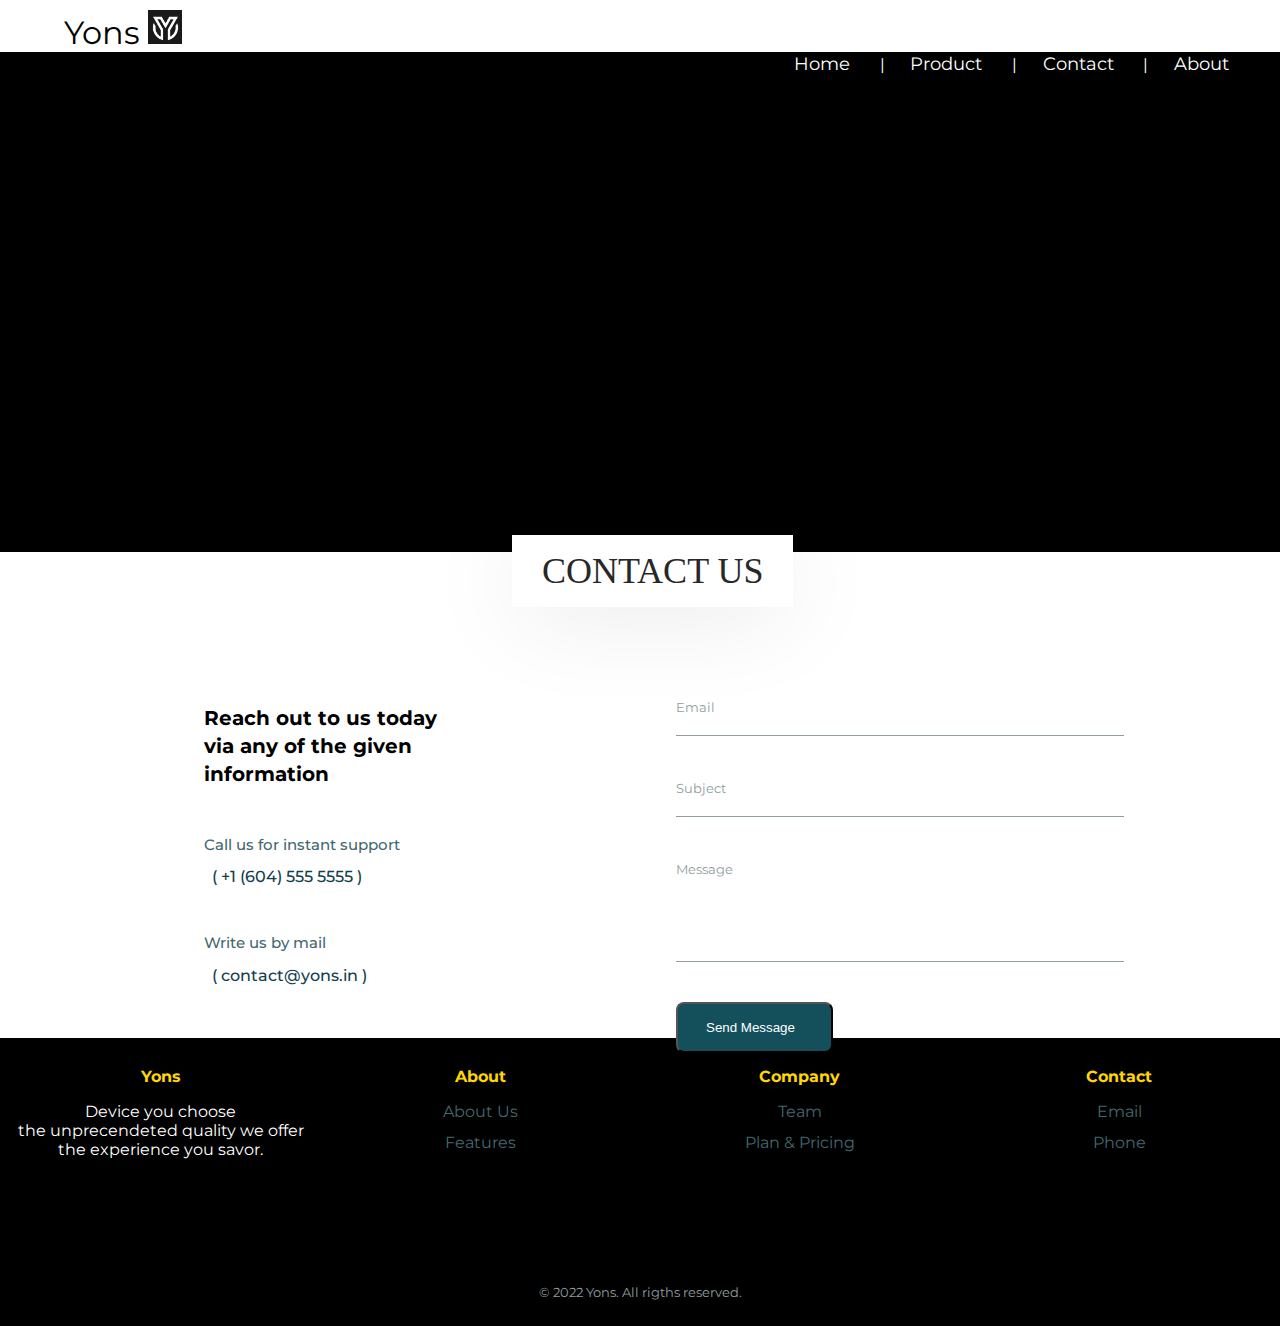
<file: html_projects/yons_walkman_1.2/contact.html>
<!DOCTYPE html>
<!-- 

https://raw.githack.com/
https://raw.githack.com/simarpreetJava/learningJava/master/html_projects/yons_walkman_1.2/contact.html
-->
<html>
	<head>
	<title>Yons - Connect with us!</title>    
		
	<meta charset="UTF-8">
	<meta name="description" content="Yons Walkman Player Project -- Diploma">
	<meta name="keywords" content="Diploma, Simarpreet, Kaur, Yons, Walkman, Player, AF, 54, Open Source, Canada">
	<meta name="author" content="Simarpreet Kaur">
	<meta name="viewport" content="width=device-width, initial-scale=1.0">
		
		<link href="https://fonts.googleapis.com/css?family=Montserrat" rel="stylesheet" />
	<!--    styles-->
		<link rel="stylesheet" href="css/style.css" />
	</head>
	
	<body>
	
	<!-- pop img -->
		<section id="contactUs">
		</section>
		
		<div class="pageTitle h1">
			<h1> Contact Us</h1>
		</div>
			
		<!--general info + contact form     -->
		<section class="contact_section contact__container centered" id="contact">
		
			<!--general info: phone num + email -->
			<div class="contact_container grid">
				<div class="contact__box">
					<h2 class="section__title">
						Reach out to us today <br> via any of the given <br> information
					</h2>
	
					<div class="contact__data">
						<div class="contact__information">
							<h3 class="contact__subtitle">Call us for instant support</h3>
							<span class="contact__description">
								<i class="ri-phone-line contact__icon"></i>
								( +1 (604) 555 5555 )
							</span>
						</div>
	
						<div class="contact__information">
							<h3 class="contact__subtitle">Write us by mail</h3>
							<span class="contact__description">
								<i class="ri-mail-line contact__icon"></i>
								( contact@yons.in )
							</span>
						</div>
					</div>
				</div>
	
				<!-- form: email + subj + msg   -->
				<form action="" class="contact__form">
					<div class="contact__inputs">
						<div class="contact__content">
							<input type="email" placeholder=" " class="contact__input">
							<label for="" class="contact__label">Email</label>
						</div>
	
						<div class="contact__content">
							<input type="text" placeholder=" " class="contact__input">
							<label for="" class="contact__label">Subject</label>
						</div>
	
						<div class="contact__content contact__area">
							<textarea name="message" placeholder=" " class="contact__input"></textarea>                              
							<label for="" class="contact__label">Message</label>
						</div>
					</div>
	
					<button class="button-contact button--flex">
						Send Message
						<i class="ri-arrow-right-up-line button__icon"></i>
					</button>
				</form>
			</div>
		</section>
		
		<!--    script: header + footer-->
		<script src="js/script.js"></script>
	</body>
</html>
</file>
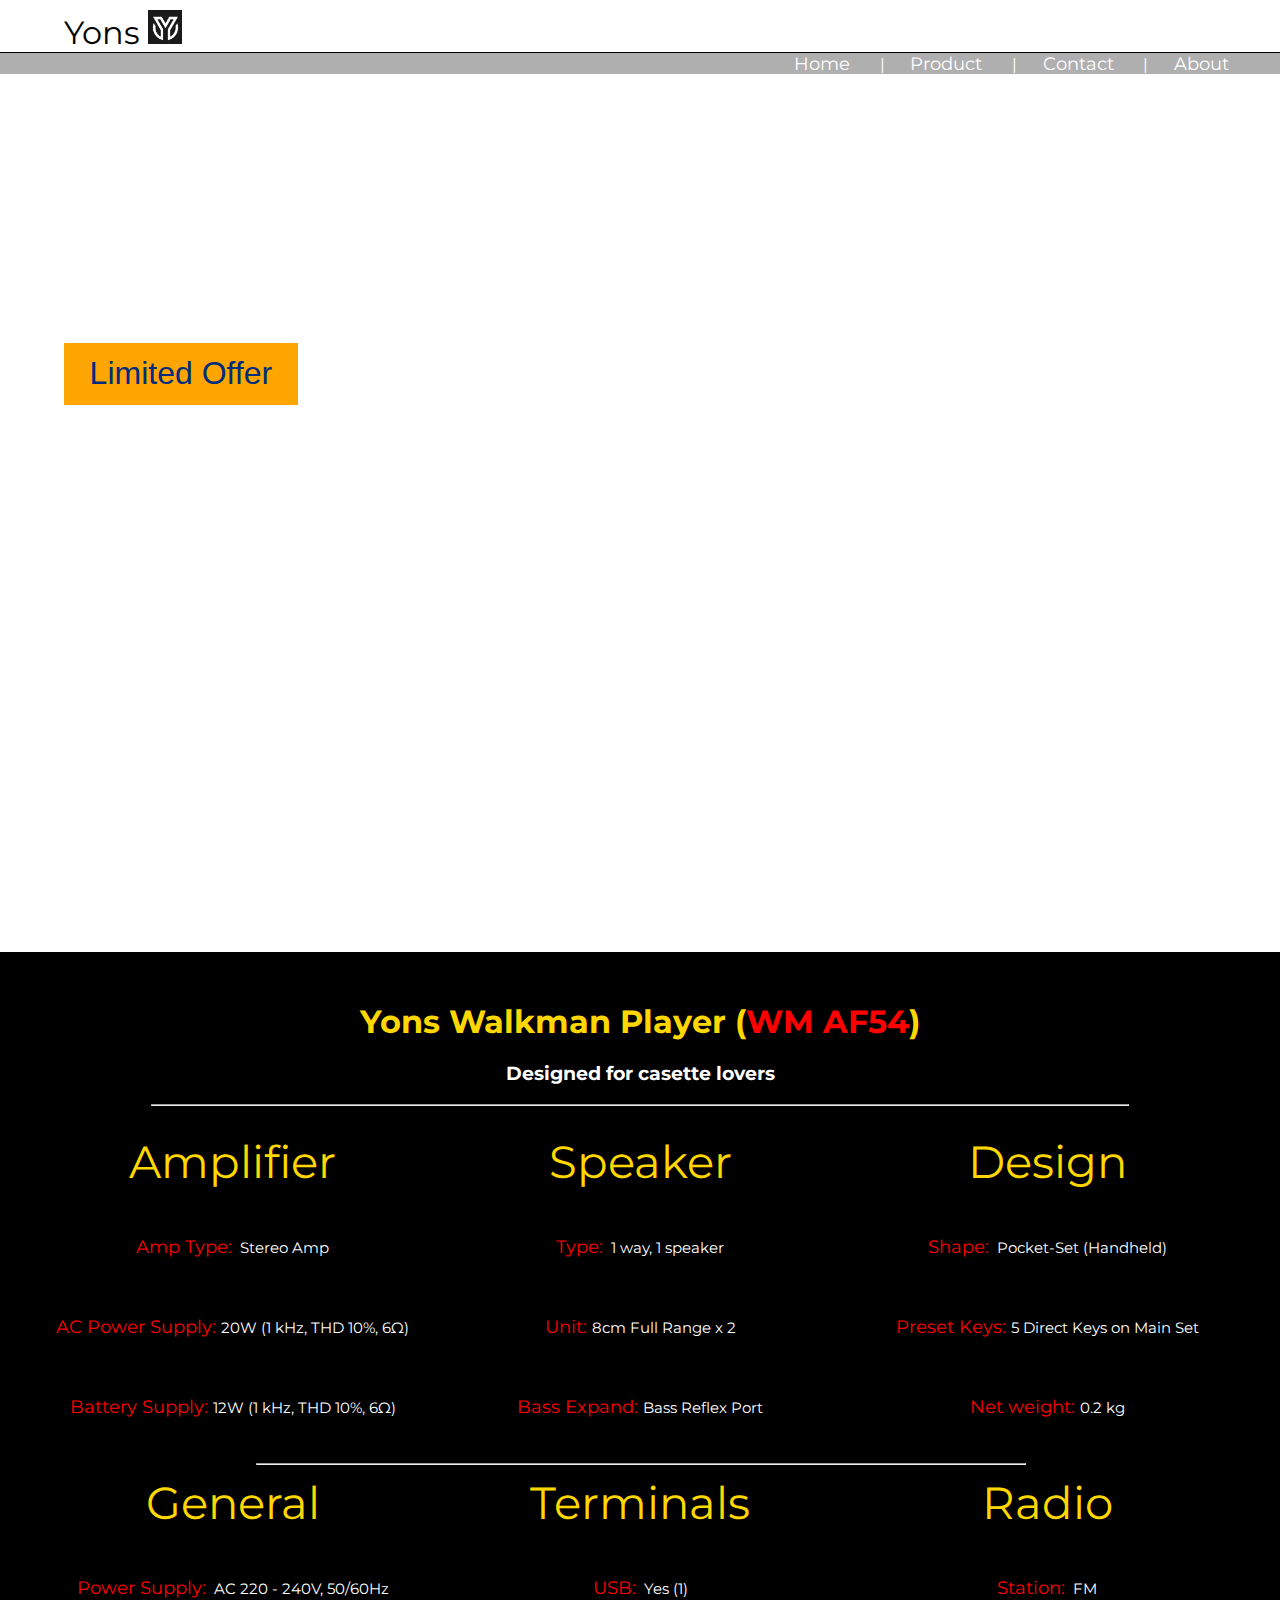
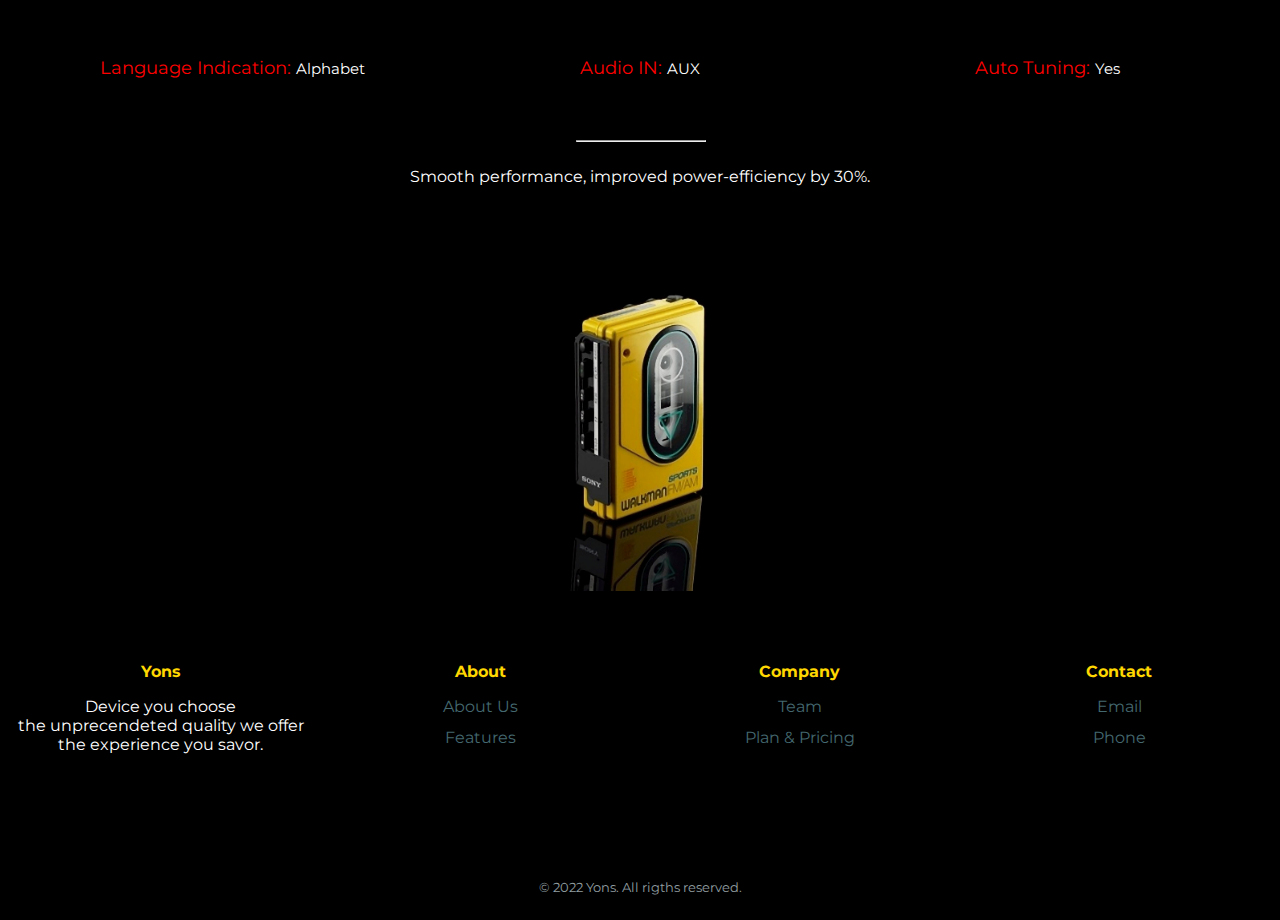
<file: html_projects/yons_walkman_1.2/product.html>
<!DOCTYPE html>
<!-- 

https://raw.githack.com/
https://raw.githack.com/simarpreetJava/learningJava/master/html_projects/yons_walkman_1.2/product.html
-->
<html>
<head>
<title>Yons - WM AF54</title>  
  <meta charset="UTF-8">
  <meta name="description" content="Yons Walkman Player Project -- Diploma">
  <meta name="keywords" content="Diploma, Simarpreet, Kaur, Yons, Walkman, Player, AF, 54, Open Source, Canada">
  <meta name="author" content="Simarpreet Kaur">
  <meta name="viewport" content="width=device-width, initial-scale=1.0">
    
    <link href="https://fonts.googleapis.com/css?family=Montserrat" rel="stylesheet" />
<!--    styles-->
    <link rel="stylesheet" href="./css/slider.css" />
    <link rel="stylesheet" href="./css/style.css" />
  </head>

<body>
   <!--pop img-->
    <section id="product">
		<input type="button" onclick="window.location.href='#call-to-action'" value="Limited Offer" id="btn-call-to-action" />
		<p id="txt-retro">For $<span id="txt-retro-size">599</p>
    </section>
 
<!--    specification section-->
    <main id="base">
		
        <section class="content">
            <h1 id="txt-prod-h1">
				Yons Walkman Player (<span class = "txt-red">WM AF54</span>)
			</h1>
			
            <h3>Designed for casette lovers</h3>
            <hr>
            
			<!-- features: Amplifier | Speaker | Design-->
			<div class="flex-container">
                <div class="grid-item">
					<span id="specs-desc">Amplifier</span>
					
					<br>
					<span id= "specs-desc-type">Amp Type:</span> 
					<span id="specs-desc-value">Stereo Amp</span>
					
					<br> 
					<span id= "specs-desc-type">AC Power Supply: </span> 
					<span id="specs-desc-value">20W (1 kHz, THD 10%, 6Ω)</span>
					<br>
					<span id= "specs-desc-type">Battery Supply: </span> 
					<span id="specs-desc-value">12W (1 kHz, THD 10%, 6Ω)</span>
				</div>
				
                <div class="grid-item">
					<span id="specs-desc">Speaker</span>
					
					<br>
					<span id= "specs-desc-type">Type:</span> 
					<span id="specs-desc-value">1 way, 1 speaker</span>
					
					<br> 
					<span id= "specs-desc-type">Unit: </span> 
					<span id="specs-desc-value">8cm Full Range x 2</span>
					<br>
					<span id= "specs-desc-type">Bass Expand: </span> 
					<span id="specs-desc-value">Bass Reflex Port</span>
					
				</div>
				    
                <div class="grid-item">
					<span id="specs-desc">Design</span>
					
					<br>
					<span id= "specs-desc-type">Shape:</span> 
					<span id="specs-desc-value">Pocket-Set (Handheld) </span>
					
					<br> 
					<span id= "specs-desc-type">Preset Keys: </span> 
					<span id="specs-desc-value">5 Direct Keys on Main Set</span>
					<br>
					<span id= "specs-desc-type">Net weight: </span> 
					<span id="specs-desc-value">0.2 kg</span>
				</div>
            </div>
			<hr id = "hr-long">
			
			<!-- features: General | Terminal | Radio-->
			<div class="flex-container">
                <div class="grid-item">
					<span id="specs-desc">General</span>
					
					<br>
					<span id= "specs-desc-type">Power Supply:</span> 
					<span id="specs-desc-value">AC 220 - 240V, 50/60Hz</span>
					
					<br> 
					<span id= "specs-desc-type">Language Indication: </span> 
					<span id="specs-desc-value">Alphabet</span>
				</div>
            
				<div class="grid-item">
					<span id="specs-desc">Terminals</span>
					<br>
					<span id= "specs-desc-type">USB:</span> 
					<span id="specs-desc-value">Yes (1)</span>
					
					<br> 
					<span id= "specs-desc-type">Audio IN: </span> 
					<span id="specs-desc-value">AUX</span>
				</div>
					
						
				<div class="grid-item">
					<span id="specs-desc">Radio</span>
					
					<br>
					<span id= "specs-desc-type">Station:</span> 
					<span id="specs-desc-value">FM </span>
					
					<br> 
					<span id= "specs-desc-type">Auto Tuning: </span> 
					<span id="specs-desc-value">Yes</span>
				</div>
			</div>
				
        </section>    
        <hr id = "hr-short">

        <section id = "performance">
            <p>
				<br>Smooth performance, improved power-efficiency by 30%.
			</p>
		</section>
		
		<!-- img slider: 5 images every 2.6s -->
		<section class="slider">
			<div class="slides">
				<div class="item active" id="slide1">
					<img src="./img/1.jpg" alt="slide1" />
				</div>
				<div class="item" id="slide2">
					<img src="./img/2.jpg" alt="slide2" />
				</div>
				<div class="item" id="slide3">
					<img src="./img/3.jpg" alt="slide3" />
				</div>         
				<div class="item" id="slide4">
					<img src="./img/4.jpg" alt="slide2" />
				</div>
				<div class="item" id="slide5">
					<img src="./img/5.jpg" alt="slide3" />
				</div>
			</div>
		</section>
	</main>
	
	<!--    script: add header + footer
			slider: create loop of img | freq: 2.6s
													--> 
    <script src="js/script.js"></script>
    <script src="js/slider.js"></script>
	
  </body>
</html>
</file>
<file: html_projects/yons_walkman_1.2/css/style.css>
/*==========================================
		****REUSABLE CLASSES & TAGS*****
==========================================*/

html,body{
    padding: 0;
    margin: 0;
    height: 100%;
    min-width: 400px;
}
body{
    font-family: 'Montserrat', sans-serif;
}

ul {
  box-sizing: border-box;
  padding: 0;
  margin: 0;
  list-style: none;
}

a {
  text-decoration: none;
}

hr{
    background-color: white; 
    margin-left: 10%; 
    margin-right: 10%;
}

.section {
  padding: 4.5rem 0 2.5rem;
}

.grid {
  display: grid;
  gap: 1.5rem;
}

.txt-white {
    color: #fff;
}
.txt-grey {
    color: #c3c3c3;
}
.txt-gold {
    color: gold;
}
.txt-red {
    color: red;
}
.content {
    padding: 16px;
}


/*==========================================
		****REUSABLE VARIABLES*****
==========================================*/
:root {
  --hue-color: 190;

  /* HSL color mode */
  --first-color: hsl(var(--hue-color), 64%, 22%);
  --title-color: hsl(var(--hue-color), 64%, 18%);
  --text-color: hsl(var(--hue-color), 24%, 35%);
  --text-color-light: hsl(var(--hue-color), 8%, 60%);

  /*========== Font and typography ==========*/
  --h2-font-size: 1.25rem;
  --h3-font-size: 1rem;
  --normal-font-size: .938rem;
  --small-font-size: .813rem;

  /*========== Font weight ==========*/
  --font-medium: 500;

  /*========== Margenes Bottom ==========*/
  --mb-0-5: .5rem;
  --mb-0-75: .75rem;
  --mb-1: 1rem;
  --mb-1-25: 1.25rem;
  --mb-1-5: 1.5rem;
  --mb-2: 2rem;
  --mb-2-5: 2.5rem;


}

/*==========================================
			****HEADER*****
==========================================*/
#header-title{
    width: 100%;
    padding-left: 5%;
    padding-top: 1%;
    padding-bottom: 1%;
    font-size: 2em;
}
#header-img{
    padding-top: 10px;
    width: 34px;   
}

#nav-bar{
    text-align: right;
    float: right;
    padding-right: 2%;
    width: 100%;
    border-top: 1px solid black;
    margin-bottom: 1%;
    color: white;
    background-color: #00000050;
    position: sticky;
	
}
#nav-bar-{
     /*padding:30px 50px;*/
    cursor:pointer;
    color:#FFF;
    font-size:2em;
    border-radius:4px;
    border:1px solid #bbb;
    transition: all 0.3s linear;
	position: fixed;
	top: 0;
	width: 100%;
	
}


nav a:link, nav a:visited{
    margin: 0%;
    width: 100%;
    display: inline;
    text-decoration: none;
    color: white;
    font-size: 1.1em;
    padding-left: 2%;
    padding-right: 2%;
    padding-top: 1%;
    padding-bottom: 1%;
}

nav a:hover{
    background: orange;
    text-decoration: underline;
    color: black;
}

/*==========================================
			****Footer*****
==========================================*/
.footer__container {
  box-sizing: border-box;
  padding: 0;
  margin: 0;
  row-gap: 5rem;
}

.footer__content {
  grid-template-columns: repeat(auto-fit, minmax(220px, 1fr));
  row-gap: 2rem;
}

.footer__title, 
.footer__subtitle {
  color: gold;
  font-size: var(--h3-font-size);
}

.footer__title {
  margin-bottom: var(--mb-0-5);
}

.footer__description {
  margin-bottom: var(--mb-2);
}

.footer__social {
  font-size: 1.25rem;
  color: var(--title-color);
  margin-right: var(--mb-1-25);
}

.footer__subtitle {
  margin-bottom: var(--mb-1);
}

.footer__item {
  margin-bottom: var(--mb-0-75);
}

.footer__link {
  color: var(--text-color);
}

.footer__link:hover {
  color: var(--title-color);
}

.footer__rights {
  display: flex;
  flex-direction: column;
  row-gap: 1.5rem;
  text-align: center;
}

.footer__copy, .footer__terms-link {
  font-size: var(--small-font-size);
  color: var(--text-color-light);
}

.footer__terms {
  display: flex;
  column-gap: 1.5rem;
  justify-content: center;
}

.footer__terms-link:hover {
  color: var(--text-color);
}



/*==========================================
			****INDEX*****
==========================================*/
#index{
    background-image: url('https://i.im.ge/2022/08/01/FtSxCa.yons-highRes.jpg');
    background-position: center;
    background-repeat: no-repeat;
    background-size: cover;
    height: 100%; 
}

#btn-call-to-action
{
    margin-top: 20%;
    margin-left: 5%;
    background: orange;
    color: #002c80;
    font-size: 2em;
    border: none;
    padding-left: 2%;
    padding-right: 2%;
    padding-top: 1%;
    padding-bottom: 1%;
}

#txt-retro{
    margin-left: 5%;
    color:white;
    margin-top: 1%;
}

#txt-retro-size{
	font-size: 1em;
}

#base{
    background: #000;
    color: white;
    margin: 0;
    padding: 1%;
    text-align: center;
    
}



#txt-content-size-h1{
	font-family: sans-serif;
	font-size: 3em;
}

#txt-content-color{
	color: #4169e1;
}

#txt-content-h1-h3{
	font-family: sans-serif;
	font-size: 2em; 
	color: #4169e1
}

#txt-content-p{
	padding-left: 10%; 
	padding-right: 10%;
}

#txt-content-u{
	text-decoration: underline; 
	text-decoration-color: gold;
}


/*==========================================
			****PRODUCT*****
==========================================*/
#product{
	background-image: url("https://i.im.ge/2022/08/02/FyvGza.product.jpg");
    background-position: center;
    background-repeat: no-repeat;
    background-size: cover;
    height: 100%; 

}

#txt-prod-h1{
	font-size: 2em; 
	color: gold;
}

.flex-container {
  display: flex;
  flex-wrap: nowrap;
}

.flex-container > div {
  width: 50%;
  margin: 10px;
  text-align: center;
  line-height: 75px;
  font-size: 30px;
}

#specs-desc{
    padding: auto;
    color: gold;
    font-size: 1.5em;
}
#specs-desc-type{
    padding: auto;
    color: red;
    font-size: 0.6em;
}
#specs-desc-value{
    padding: auto;
    color: white;
    font-size: 0.5em;
}

#hr-long{
	left: 10%; 
	right: 20%; 
	width: 60%; 
	position: absolute;
}
#hr-short{
	left: 35%; 
	right: 20%; 
	width: 10%; 
	position: absolute;
}
#hr-med{
	left: 35%; 
	right: 20%; 
	width: 10%; 
	position: absolute;
}

/*--slides<css>--/



/*==========================================
			****CONTACT*****
==========================================*/
#contactUs{
	background-image: url("https://i.im.ge/2022/08/02/FATsLm.contact-header.jpg");
    background-position: center;
    background-repeat: no-repeat;
    background-size: cover;
    height: 100%; 
	opacity: 1 ;
	height: 500px;
    background-color: #000000 ;
	transition: opacity 25s;
}


.pageTitle h1 {
    background: #fff;
    display: inline-block;
    padding: 15px 30px;
    color: #282828;
    text-transform: uppercase;
    font-family: robotoConden;
    box-shadow: 0px 10px 100px -6px rgb(0 0 0 / 10%);
	font-weight: 400;
    margin: 0 0 30px 0;
	position: relative;
	font-size: 36px;
    top: -41px;
	left: 40%;
	text-align: center;
	margin-block-start: 0.67em;
    margin-block-end: 0.67em;
    margin-inline-start: 0px;
    margin-inline-end: 0px;
}

.centered {
  position: relative;
  top:0%;
  left: 50%;
  transform: translate(-50%, -50%);
}
.contact__container{
  row-gap: 3.5rem;
}

.contact__data{
  display: grid;
  row-gap: 2rem;
}

.contact__subtitle{
  font-size: var(--normal-font-size);
  font-weight: var(--font-medium);
  color: var(--text-color);
  margin-bottom: var(--mb-0-5);
}

.contact__description{
  display: inline-flex;
  align-items: center;
  column-gap: .5rem;
  color: var(--title-color);
  font-weight: var(--font-medium);
}

.contact__icon{
  font-size: 1.25rem;
}

.contact__inputs{
  display: grid;
  row-gap: 2rem;
  margin-bottom: var(--mb-2-5);
}

.contact__content{
  position: relative;
  height: 3rem;
  border-bottom: 1px solid var(--text-color-light);
}

.contact__input{
  position: absolute;
  top: 0;
  left: 0;
  width: 100%;
  height: 100%;
  padding: 1rem 1rem 1rem 0;
  background: none;

  color: var(--text-color);

  
  border: none;
  outline: none;
  z-index: 1;
}

.contact__label{
  position: absolute;
  top: .75rem;
  width: 100%;
  font-size: var(--small-font-size);
  color: var(--text-color-light);
  transition: .3s;
}

.contact__area{
  height: 7rem;
}

.contact__area textarea{
  resize: none;
}

.contact_section{
	
	max-width: 968px;
	top:22%;
    margin-left: var(--mb-1-5);
    margin-right: var(--mb-1-5);
	box-sizing: border-box;

  }
  
.contact_container{
  margin-left: var(--mb-1-5);
  margin-right: var(--mb-1-5);
  row-gap: 3.5rem;
  grid-template-columns: repeat(2, 1fr);
}

.section__title{
  font-size: var(--h2-font-size);
  margin-bottom: var(--mb-2);
  line-height: 140%;
}

.button-contact{
  display: inline-block;
  background-color: var(--first-color);
  color: #FFF;
  padding: 1rem 1.75rem;
  border-radius: .5rem;
  font-weight: var(--font-medium);
  transition: .3s;
}

.button--flex{
  display: inline-flex;
  align-items: center;
  column-gap: .5rem;
}


/*==========================================
			****ABOUT*****
==========================================*/

#about{
	background-image: url("https://i.im.ge/2022/08/01/FyuPO4.AboutUs.png");
    background-position: center;
    background-repeat: no-repeat;
    background-size: cover;
    height: 100%; 

}
#about-p{
	padding-left: 10%; 
	padding-right: 10%; 
	color: #c3c3c3
}

.txt-large{
	font-size: 35px;
	margin-bottom: 0.5rem;
}

.txt-medium {
    font-size: 25px;
    line-height: 0.8;
    font-weight: lighter;
    margin: 0;
}

.txt-uppercase {
    text-transform: uppercase;
}

.overlappedImg {
    position: relative;
    top: -41px;
}

.imgContainer {
    margin-bottom: 4rem;
	padding-left: 5%; 
	padding-right: 20%;
}

.mt-4 {
    margin-top: 1.5rem;
}
</file>
<file: html_projects/yons_walkman_1.2/css/slider.css>
.slider {
  position: relative;
  font-size: 1em;
  margin: 25px;
  background = #000;
}

.slider .slides .item {
  position: relative;
  display: none;
}

.slider .slides .item img {
  width: 40%;
  height: 380px;
}

.slider .slides .active {
  display: block;
}

.slider .buttons {
  position: absolute;
  bottom: 30px;
  left: 40px;
  z-index: 1;
}

.slider .buttons i {
  color: white;
  margin-right: 5px;
  cursor: pointer;
}

.slider .buttons i:hover {
  color: rgba(255, 255, 255, 0.4);
}
</file>
